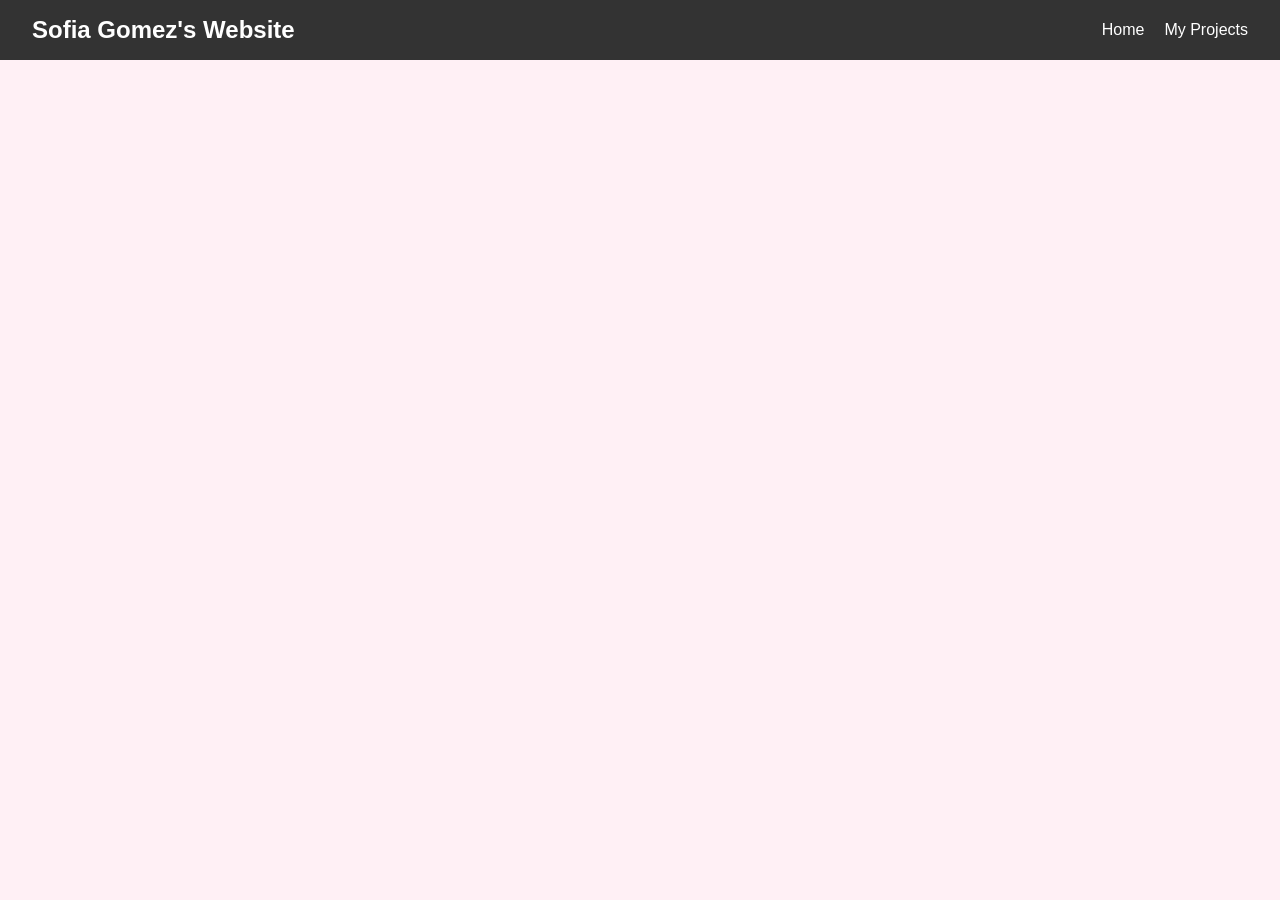
<file: project.html>
<!doctype html>
<html>
<head>
<meta charset="utf-8">
<title>project.html</title>
<link href="style.css" rel="stylesheet" type="text/css">
</head>

<body>
<nav class="navbar">
  <div class="logo">Sofia Gomez's Website</div>
  <ul class="nav-links">
    <li><a href="index.html">Home</a></li>
    <li><a href="projects.html">My Projects</a></li> 
  </ul>
</nav>
<iframe width="392" height="620" style="border: 0px;" src="https://studio.code.org/projects/applab/Ij8Nq881-Tj6E-29ET-9FOz-NEjTvONIvEIv/embed?nosource">
</iframe>
	<iframe width="392" height="620" style="border: 0px;" src="https://studio.code.org/projects/applab/I92NzIIE-N9vI-282I-qE2q-6jNE866I1v9j/embed?nosource"></iframe>
	<iframe width="392" height="620" style="border: 0px;" src="https://studio.code.org/projects/applab/1jIEb8Fq-jI8N-2EvO-9FFb-N8F6TTO9I2b1/embed?nosource"></iframe>
</body>
</html>
</file>
<file: style.css>
@charset "utf-8";
/* CSS Document */

body {
	background-color: lavenderblush;
}

h2 {
	 color: cornflowerblue;
	text-decoration: underline wavy 5px; 
} 
h2 {
	letter-spacing: 3px;
/* General reset to remove default padding/margins */
* {
  margin: 0;
  padding: 0;
  box-sizing: border-box;
  font-family: sans-serif;
}

/* Navbar styling */
.navbar {
  display: flex;
  justify-content: space-between; /* Pushes logo to left, links to right */
  align-items: center;            /* Vertically centers items */
  background-color: #333;         /* Dark background */
  padding: 1rem 2rem;
  color: white;
}

/* Logo styling */
.logo {
  font-size: 1.5rem;
  font-weight: bold;
}

/* Link list styling */
.nav-links {
  list-style: none;               /* Removes bullet points */
  display: flex;
}

.nav-links li {
  margin-left: 20px;
}

/* Anchor tag styling */
.nav-links a {
  text-decoration: none;          /* Removes underline */
  color: white;
  transition: color 0.3s;
}

/* Hover effect */
.nav-links a:hover {
  color: #ff9800;                 /* Changes color on hover */
}
}

img {
  width: 80vw;
  height: auto;
}

img:hover {
	border: 25px dotted cornflowerblue;
}

/* General reset to remove default padding/margins */
* {
  margin: 0;
  padding: 0;
  box-sizing: border-box;
  font-family: sans-serif;
}

/* Navbar styling */
.navbar {
  display: flex;
  justify-content: space-between; /* Pushes logo to left, links to right */
  align-items: center;            /* Vertically centers items */
  background-color: #333;         /* Dark background */
  padding: 1rem 2rem;
  color: white;
}

/* Logo styling */
.logo {
  font-size: 1.5rem;
  font-weight: bold;
}

/* Link list styling */
.nav-links {
  list-style: none;               /* Removes bullet points */
  display: flex;
}

.nav-links li {
  margin-left: 20px;
}

/* Anchor tag styling */
.nav-links a {
  text-decoration: none;          /* Removes underline */
  color: white;
  transition: color 0.3s;
}

/* Hover effect */
.nav-links a:hover {
  color: #ff9800;                 /* Changes color on hover */
}
</file>
